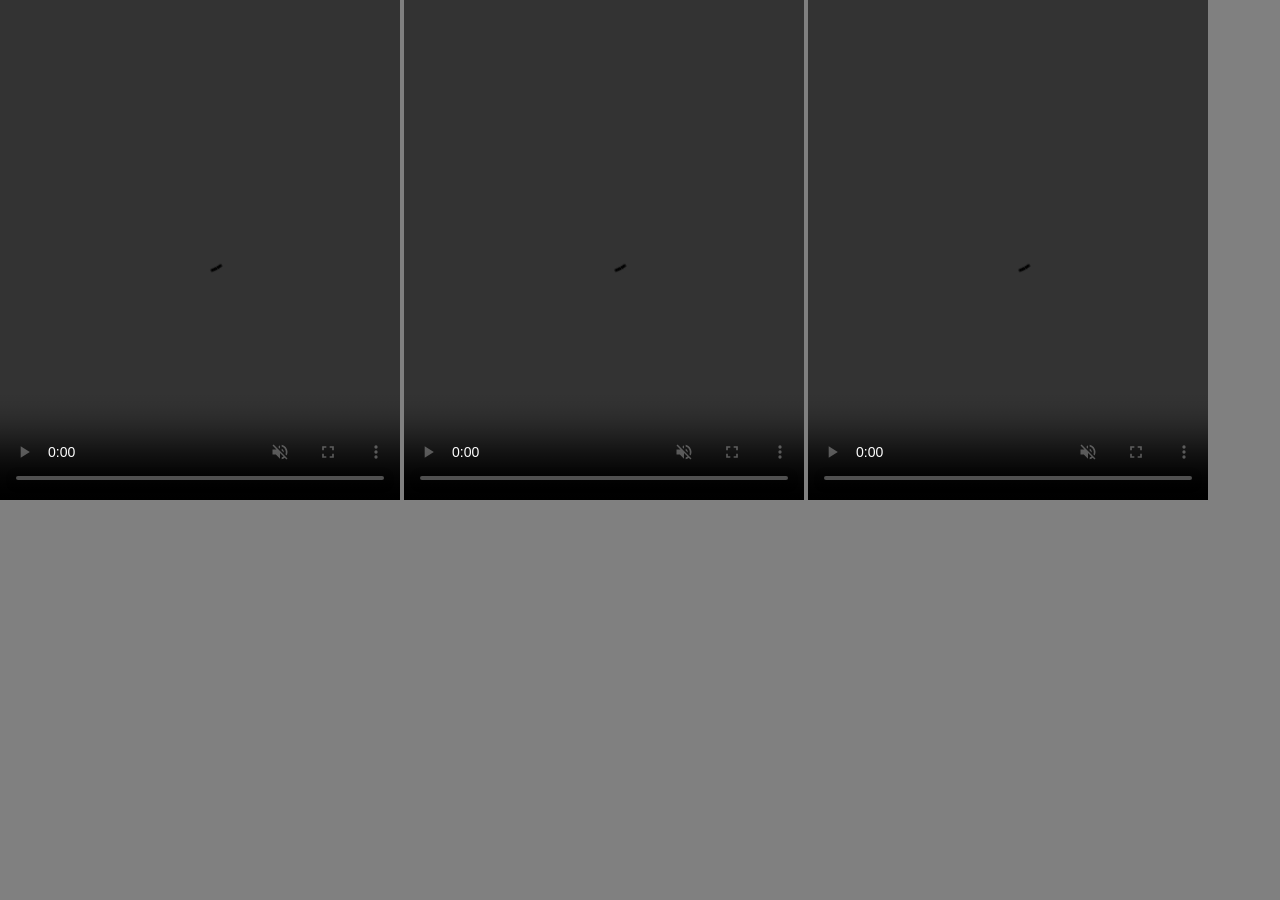
<file: video.html>
<!DOCTYPE html>
<html lang="en">
<head>
    <meta charset="UTF-8">
    <meta name="viewport" content="width=device-width, initial-scale=1.0">
    <title>Document</title>
</head>
<style>
    * {
    margin: 0;
    padding: 0;
    box-sizing: border-box;
}
body{
background-color:gray;
}
</style>
<body>
    <video width="400px" height="500px" controls src="a.mp4" poster="" muted loop >a</video>
    
    <video controls width="400px" height="500px" src="aaaaaaa.mp4" muted>aaaaaaa</video>
    
    <video controls width="400px" height="500px" src="aaaaaaaaaaaa.mp4" muted>aaaaaaaaa</video>
   

</body>
</html>
</file>
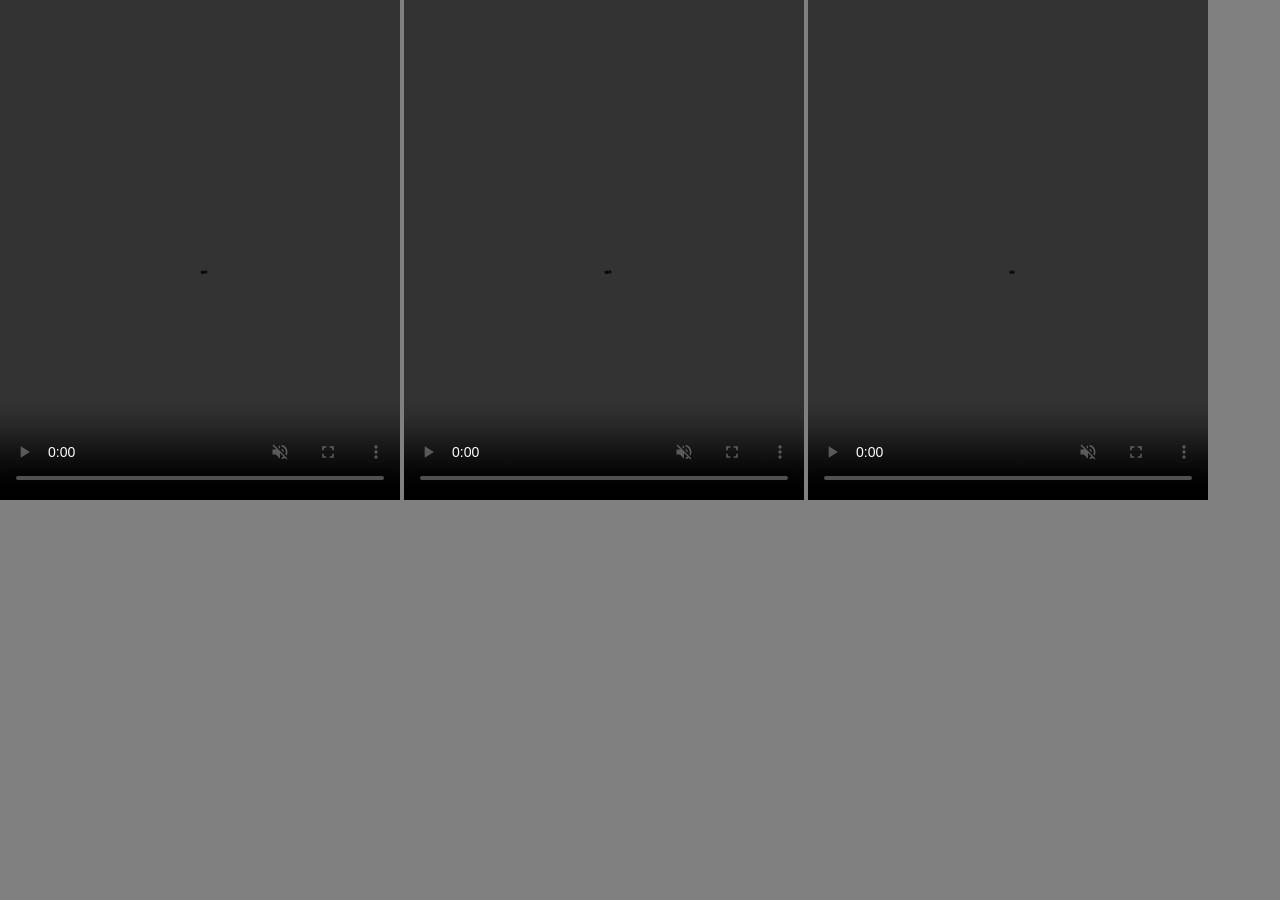
<file: videos.html>
<!DOCTYPE html>
<html lang="en">
<head>
    <meta charset="UTF-8">
    <meta name="viewport" content="width=device-width, initial-scale=1.0">
    <title>Document</title>
</head>
<style>
    * {
    margin: 0;
    padding: 0;
    box-sizing: border-box;
}
body{
background-color:gray;
}
</style>
<body>
    <video width="400px" height="500px" controls src="a.mp4" poster="" muted loop >a</video>
    
    <video controls width="400px" height="500px" src="aaaaaaa.mp4" muted>aaaaaaa</video>
    
    <video controls width="400px" height="500px" src="aaaaaaaaaaaa.mp4" muted>aaaaaaaaa</video>
   

</body>
</html>
</file>
